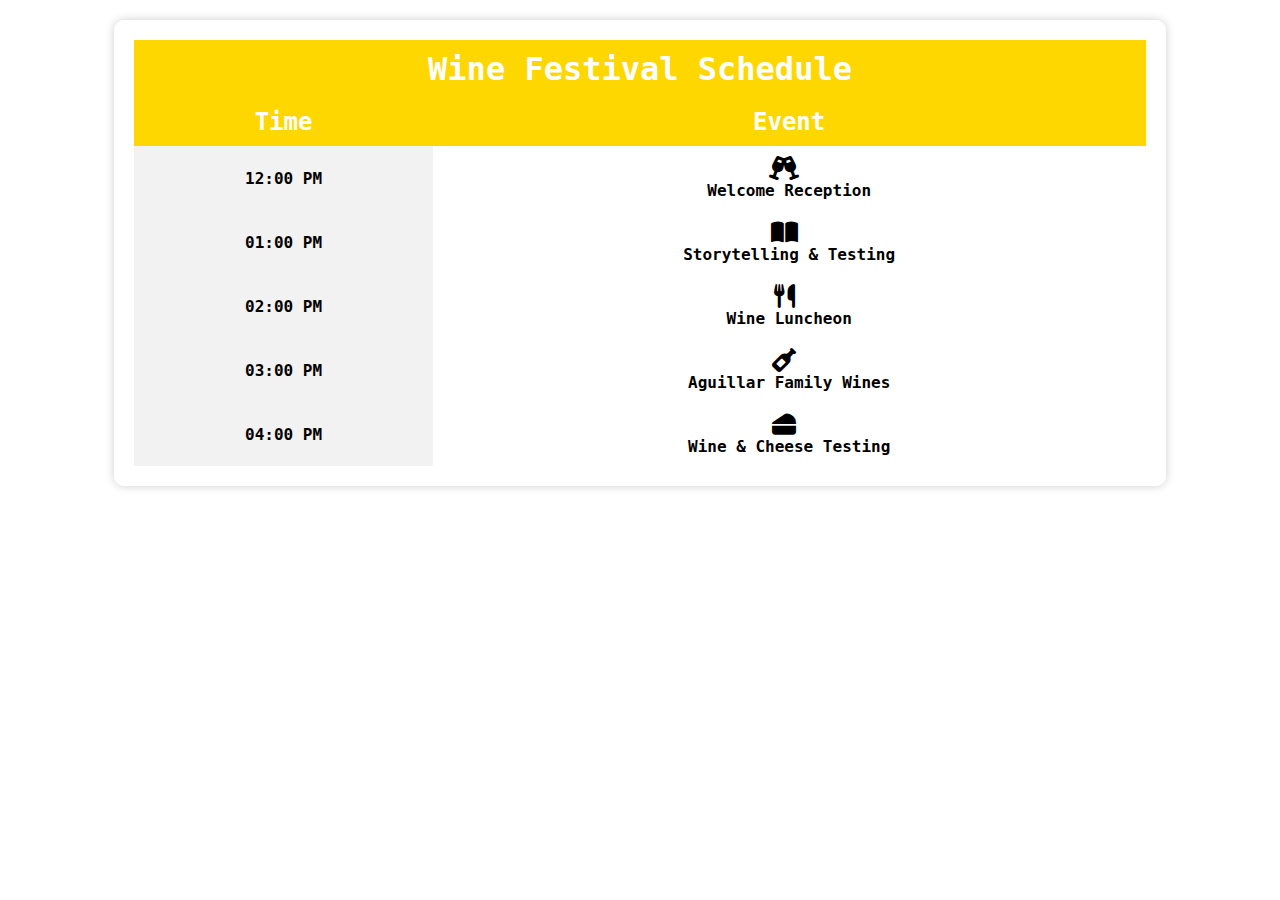
<file: Act1.2 /index.html>
<!DOCTYPE html>
<html lang="en">
<head>
    <meta charset="UTF-8">
    <meta name="viewport" content="width=device-width, initial-scale=1.0">
    <link rel="stylesheet" href="https://cdnjs.cloudflare.com/ajax/libs/font-awesome/6.3.0/css/all.min.css">
    <style>
        body {
            font-family: Monaco, monospace;
            background-image: url('http://2.bp.blogspot.com/-wcWSdxaoAe0/U2e2jKUmAKI/AAAAAAABptA/qA0uEpKSHJY/s1600/drink.gif'); 
            background-size: cover;
            background-repeat: no-repeat;
            background-attachment: fixed;
            color: #000000;
        }
        .container {
            background-color: rgba(255, 255, 255, 0.8);
            border-radius: 10px;
            box-shadow: 0 0 10px rgba(0, 0, 0, 0.2);
            padding: 20px;
            margin: 20px auto;
            width: 80%;
        }
        table {
            width: 100%;
            border-collapse: collapse;
        }
        th {
            background-color: gold; 
            color: white;
            padding: 10px;
            text-align: center;
        }
        td {
            padding: 10px;
            text-align: center;
        }
        .left {
            background-color: #f2f2f2;
        }
        h1 {
            margin: 0;
        }
        h2 {
            margin: 0;
        }
        h3 {
            margin: 0;
            font-size: 16px;
        }
        .event-icon {
            font-size: 24px;
            margin-right: 10px;
        }
    </style>
</head>
<body>
    <div class="container">
        <table>
            <thead>
                <tr>
                    <th colspan="2"><h1>Wine Festival Schedule</h1></th>
                </tr>
                <tr>
                    <th><h2>Time</h2></th>
                    <th><h2>Event</h2></th>
                </tr>
            </thead>
            <tbody>
                <tr>
                    <td class="left"><h3>12:00 PM</h3></td>
                    <td>
                        <i class="event-icon fas fa-glass-cheers"></i>
                        <h3>Welcome Reception</h3>
                    </td>
                </tr>
                <tr>
                    <td class="left"><h3>01:00 PM</h3></td>
                    <td>
                        <i class="event-icon fas fa-book-open"></i>
                        <h3>Storytelling &amp; Testing</h3>
                    </td>
                </tr>
                <tr>
                    <td class="left"><h3>02:00 PM</h3></td>
                    <td>
                        <i class="event-icon fas fa-utensils"></i>
                        <h3>Wine Luncheon</h3>
                    </td>
                </tr>
                <tr>
                    <td class="left"><h3>03:00 PM</h3></td>
                    <td>
                        <i class="event-icon fas fa-wine-bottle"></i>
                        <h3>Aguillar Family Wines</h3>
                    </td>
                </tr>
                <tr>
                    <td class="left"><h3>04:00 PM</h3></td>
                    <td>
                        <i class="event-icon fas fa-cheese"></i>
                        <h3>Wine &amp; Cheese Testing</h3>
                    </td>
                </tr>
            </tbody>
        </table>
    </div>
</body>
</html>
</file>
